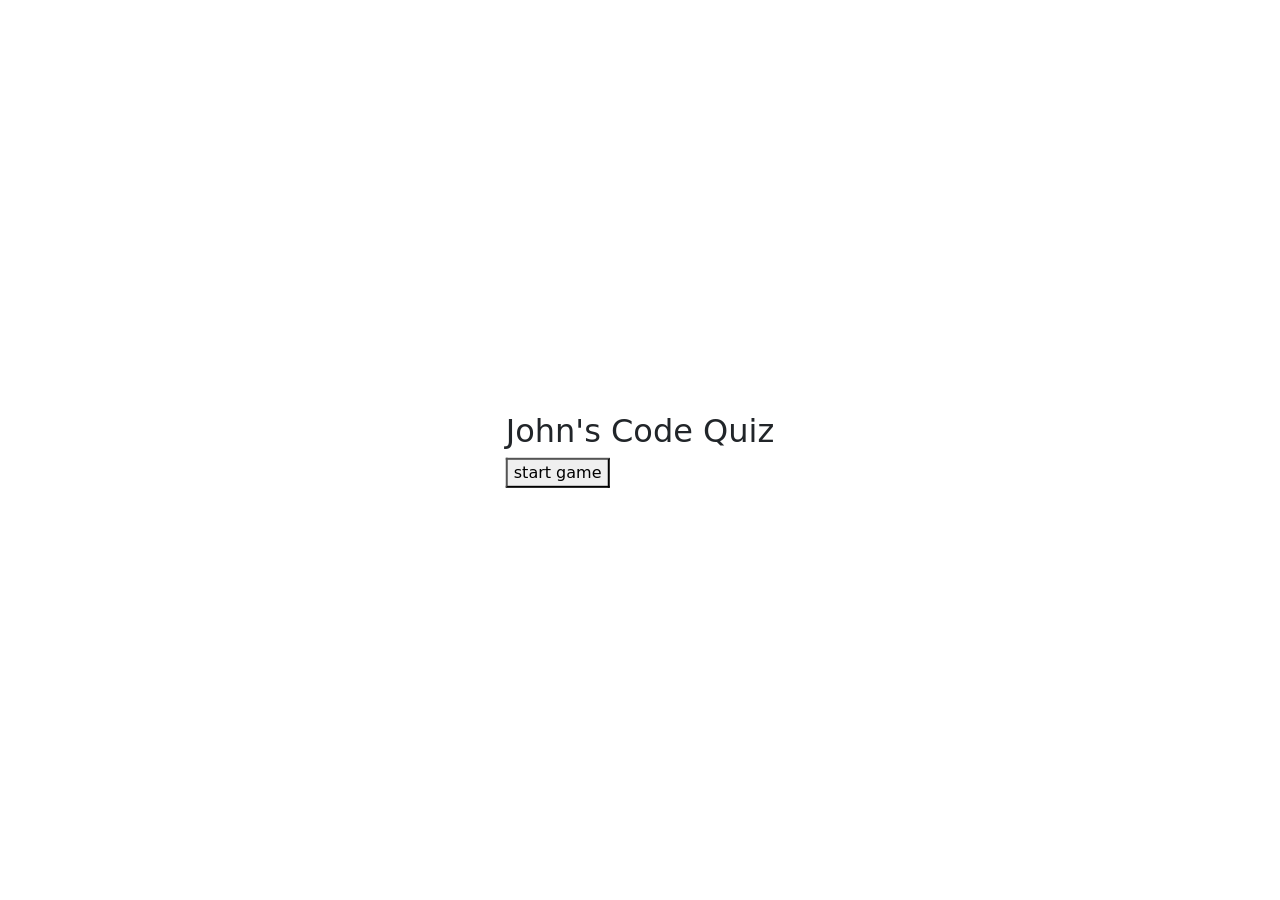
<file: index.html>
<!DOCTYPE html>
<html lang="en">
<head>
    <meta charset="UTF-8">
    <meta http-equiv="X-UA-Compatible" content="IE=edge">
    <meta name="viewport" content="width=device-width, initial-scale=1.0">
    <title>Code Quiz</title>
    <link rel="stylesheet" href="assets/style.css">
    <link href="https://cdn.jsdelivr.net/npm/bootstrap@5.0.0-beta2/dist/css/bootstrap.min.css" rel="stylesheet" integrity="sha384-BmbxuPwQa2lc/FVzBcNJ7UAyJxM6wuqIj61tLrc4wSX0szH/Ev+nYRRuWlolflfl" crossorigin="anonymous">
</head>
<body>
    <div id="question-card" class="hidden position-absolute top-50 start-50 translate-middle">
        <div id="game-timer"></div>
        <h2 id="quiz-question">question</h2>
        <button class="answer-btn btn-primary">answer</button>
        <button class="answer-btn btn-primary">answer</button>
        <button class="answer-btn btn-primary">answer</button>
        <button class="answer-btn btn-primary">answer</button>
    </div>
    <div class="position-absolute top-50 start-50 translate-middle" id="start-screen">
        <h2>John's Code Quiz</h2>
        <button id="start" class="btn-primary">start game</button>
    </div>

    <div id="high-score-input" class="hidden position-absolute top-50 start-50 translate-middle">
        <h2>Enter your initials</h2>
        <input type="text" placeholder="enter initials here" id="high-scorer">
        <button id="post-high-score" class="btn-primary">post high-score</button>
    </div>
<script src="assets/app.js"></script>
</body>
</html>
</file>
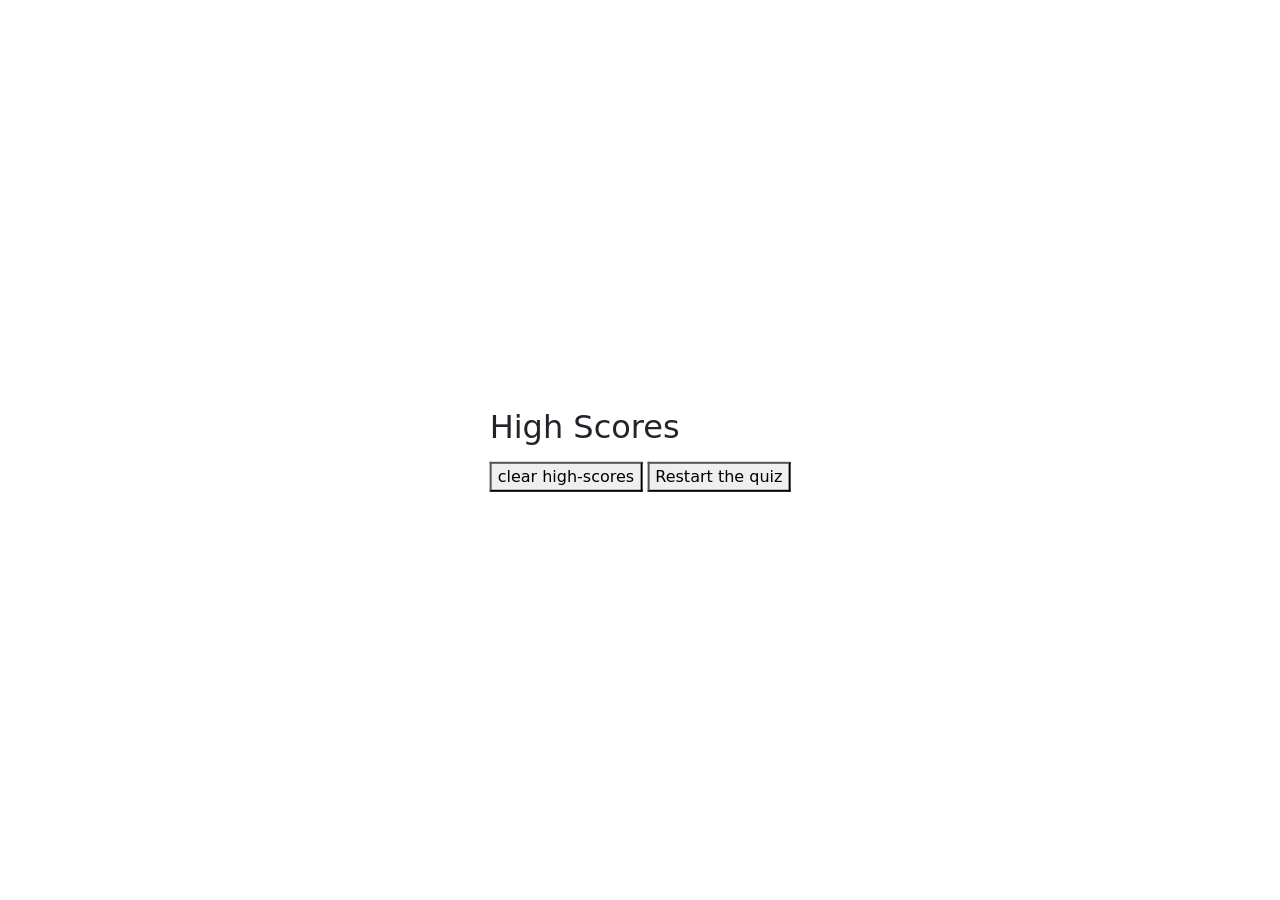
<file: highscores.html>
<!DOCTYPE html>
<html lang="en">
<head>
    <meta charset="UTF-8">
    <meta http-equiv="X-UA-Compatible" content="IE=edge">
    <meta name="viewport" content="width=device-width, initial-scale=1.0">
    <title>High Scores</title>
    <link href="https://cdn.jsdelivr.net/npm/bootstrap@5.0.0-beta2/dist/css/bootstrap.min.css" rel="stylesheet" integrity="sha384-BmbxuPwQa2lc/FVzBcNJ7UAyJxM6wuqIj61tLrc4wSX0szH/Ev+nYRRuWlolflfl" crossorigin="anonymous">
</head>
<body>
    
    <div id="high-score-section" class="hidden position-absolute top-50 start-50 translate-middle">
        <h2>High Scores</h2>
        <ul id="high-score-list"></ul>
        <button id="clear-high-score" class="btn-primary">clear high-scores</button>
        <button id="restart-quiz" class="btn-primary">Restart the quiz</button>
    </div>

<script src="assets/app.js"></script>
</body>
</html>
</file>
<file: assets/style.css>
.hidden {
    display: none;
};
</file>
